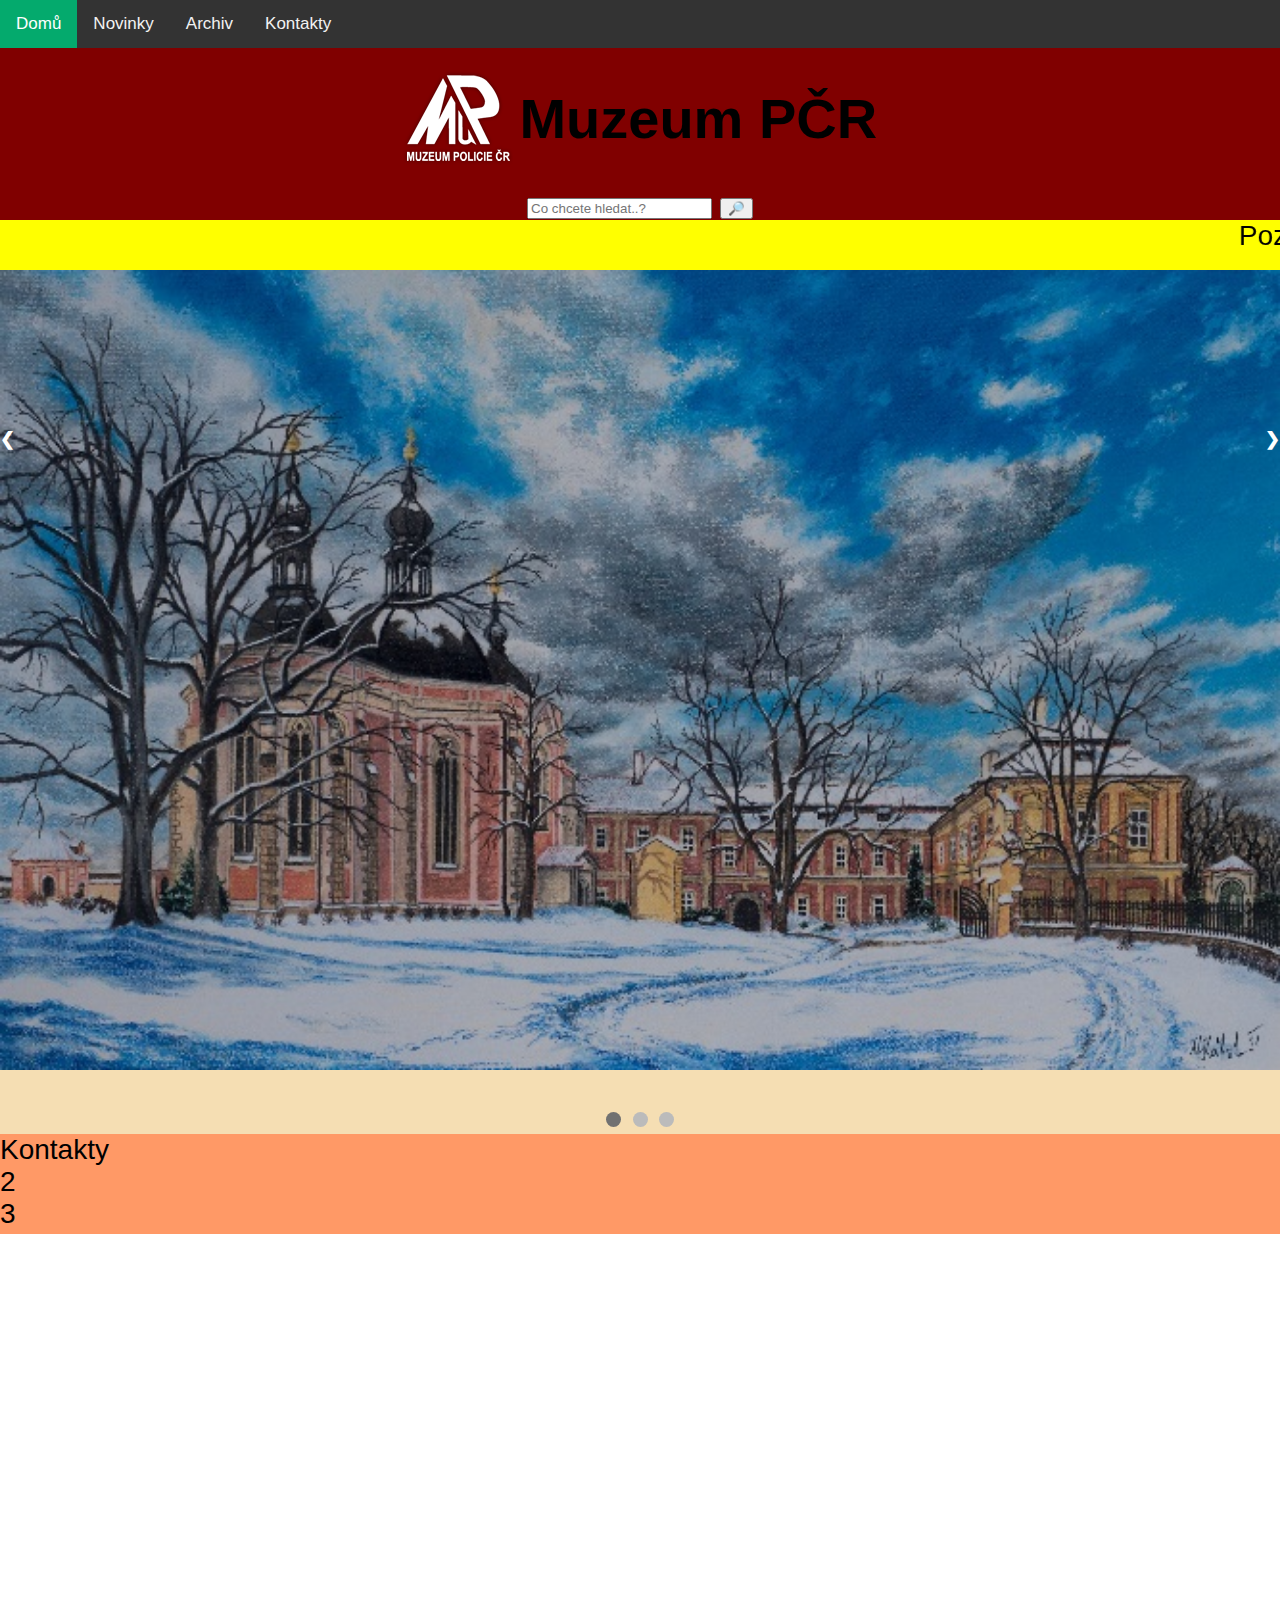
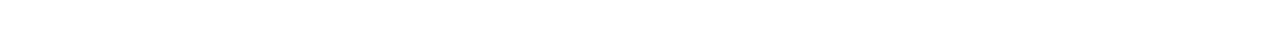
<file: index.html>
<!DOCTYPE html>
<html lang="en">
<head>
    <meta charset="UTF-8">
    <link rel="stylesheet" href="style.CSS">
    <meta name="viewport" content="width=device-width, initial-scale=1.0">
    <title>Muzeum PČR</title>
<style>
      body {
        margin-bottom: 10px;
        font-size: 28px;
        font-family: Arial, Helvetica, sans-serif;
      }
      
      .header {
        background-color: #f1f1f1;
        padding: 30px;
        text-align: center;
      }
      
      #navbar {
        overflow: hidden;
        background-color: #333;
      }
      
      #navbar a {
        float: left;
        display: block;
        color: #f2f2f2;
        text-align: center;
        padding: 14px 16px;
        text-decoration: none;
        font-size: 17px;
      }
      
      #navbar a:hover {
        background-color: #ddd;
        color: black;
      }
      
      #navbar a.active {
        background-color: #04AA6D;
        color: white;
      }
      
      .content {
        padding: 16px;
      }
      
      .sticky {
        position: fixed;
        top: 0;
        width: 100%;
      }
      
      .sticky + .content {
        padding-top: 60px;
      }
</style>
</head>
<body>
      
      
      <div id="navbar">
        <a class="active" href="javascript:void(0)">Domů</a>
        <a href="./Novinky/novinky.html">Novinky</a>
        <a href="./Archiv/archiv.html">Archiv</a>
        <a href="./Kontakty/kontakty.html">Kontakty</a>
      </div>
      
    
      
<script>
      window.onscroll = function() {myFunction()};
      
      var navbar = document.getElementById("navbar");
      var sticky = navbar.offsetTop;
      
      function myFunction() {
        if (window.pageYOffset >= sticky) {
          navbar.classList.add("sticky")
        } else {
          navbar.classList.remove("sticky");
        }
      }
</script>
  

  
  
<header>
     <div id="top" class="red" style="background-color:maroon;">
            <div class="flexbox">
            <div><img src="logo.png"></div>
            <div><h1>Muzeum PČR</h1></div>
            <div><form></form><input name="search" placeholder="Co chcete hledat..?">  
                <input type="submit" value=&#x1F50E;></div>   
            </div>
     </div>     
     <div id="text" class="red" style="background-color: yellow;">
          <marquee>Pozor v pátek 8.11.2021 zavřeno</marquee>
     </div>

   
</header>
<main class="red" style="background-color:wheat">
  <style>
    * {box-sizing: border-box}
    body {font-family: Verdana, sans-serif; margin:0}
    .mySlides {display: none}
    img {vertical-align: middle;}
    
    /* Slideshow container */
    .Slideshow-container {
      max-width: 400px;
      max-height: 400px;
      position: relative;
      margin: auto;
    }
    
    /* Next & previous buttons */
    .prev, .next {
      cursor: pointer;
      position: absolute;
      top: 50%;
      width: auto;
      padding: 15x;
      margin-top: -22px;
      color: white;
      font-weight: bold;
      font-size: 18px;
      transition: 0.6s ease;
      border-radius: 0 3px 3px 0;
      user-select: none;
    }
    
    /* Position the "next button" to the right */
    .next {
      right: 0;
      border-radius: 3px 0 0 3px;
    }
    
    /* On hover, add a black background color with a little bit see-through */
    .prev:hover, .next:hover {
      background-color: rgba(0,0,0,0.8);
    }
    
 
    
    /* The dots/bullets/indicators */
    .dot {
      cursor: pointer;
      height: 15px;
      width: 15px;
      margin: 0 2px;
      background-color: #bbb;
      border-radius: 50%;
      display: inline-block;
      transition: background-color 0.6s ease;
    }
    
    .active, .dot:hover {
      background-color: #717171;
    }
    
    /* Fading animation */
    .fade {
      -webkit-animation-name: fade;
      -webkit-animation-duration: 1.5s;
      animation-name: fade;
      animation-duration: 1.5s;
    }
    
    @-webkit-keyframes fade {
      from {opacity: .4} 
      to {opacity: 1}
    }
    
    @keyframes fade {
      from {opacity: .4} 
      to {opacity: 1}
    }
    
    /* On smaller screens, decrease text size */
    @media only screen and (max-width: 300px) {
      .prev, .next,.text {font-size: 11px}
    }
    </style>
    </head>
    <body>
    
    <div class="slideshow-container">
    
    <div class="mySlides fade">
      <img src="fd.jpg" style="width:100% ; height: 800px">
    </div>
    
    <div class="mySlides fade">
      <img src="motor.jpeg" style="width:100%; height: 800px">
    </div>
    
    <div class="mySlides fade">
      <img src="6872728-2e3151.jpg" style="width:100%; height: 800px">
    </div>
    
    <a class="prev" onclick="plusSlides(-1)">&#10094;</a>
    <a class="next" onclick="plusSlides(1)">&#10095;</a>
    
    </div>
    <br>
    
    <div style="text-align:center">
      <span class="dot" onclick="currentSlide(1)"></span> 
      <span class="dot" onclick="currentSlide(2)"></span> 
      <span class="dot" onclick="currentSlide(3)"></span> 
    </div>
    
    <script>
    var slideIndex = 1;
    showSlides(slideIndex);
    
    function plusSlides(n) {
      showSlides(slideIndex += n);
    }
    
    function currentSlide(n) {
      showSlides(slideIndex = n);
    }
    
    function showSlides(n) {
      var i;
      var slides = document.getElementsByClassName("mySlides");
      var dots = document.getElementsByClassName("dot");
      if (n > slides.length) {slideIndex = 1}    
      if (n < 1) {slideIndex = slides.length}
      for (i = 0; i < slides.length; i++) {
          slides[i].style.display = "none";  
      }
      for (i = 0; i < dots.length; i++) {
          dots[i].className = dots[i].className.replace(" active", "");
      }
      slides[slideIndex-1].style.display = "block";  
      dots[slideIndex-1].className += " active";
    }
    </script>
</main>
<footer id="foot" class="red" style="background-color:rgb(255, 153, 102);">
<div class="flex-container">
  <div class="flex-item-left">Kontakty</div>
  <div class="flex-item-right">2</div>
  <div class="flex-item-center">3</div>
    
</footer>
<div style="width: 100%"><iframe width="100%" height="400" frameborder="0" scrolling="no" marginheight="0" marginwidth="0" src="https://maps.google.com/maps?width=100%25&amp;height=400&amp;hl=en&amp;q=praha+(My%20Business%20Name)&amp;t=&amp;z=14&amp;ie=UTF8&amp;iwloc=B&amp;output=embed"><a href="https://www.gps.ie/car-satnav-gps/">best car gps</a></iframe></div>
</html>
</file>
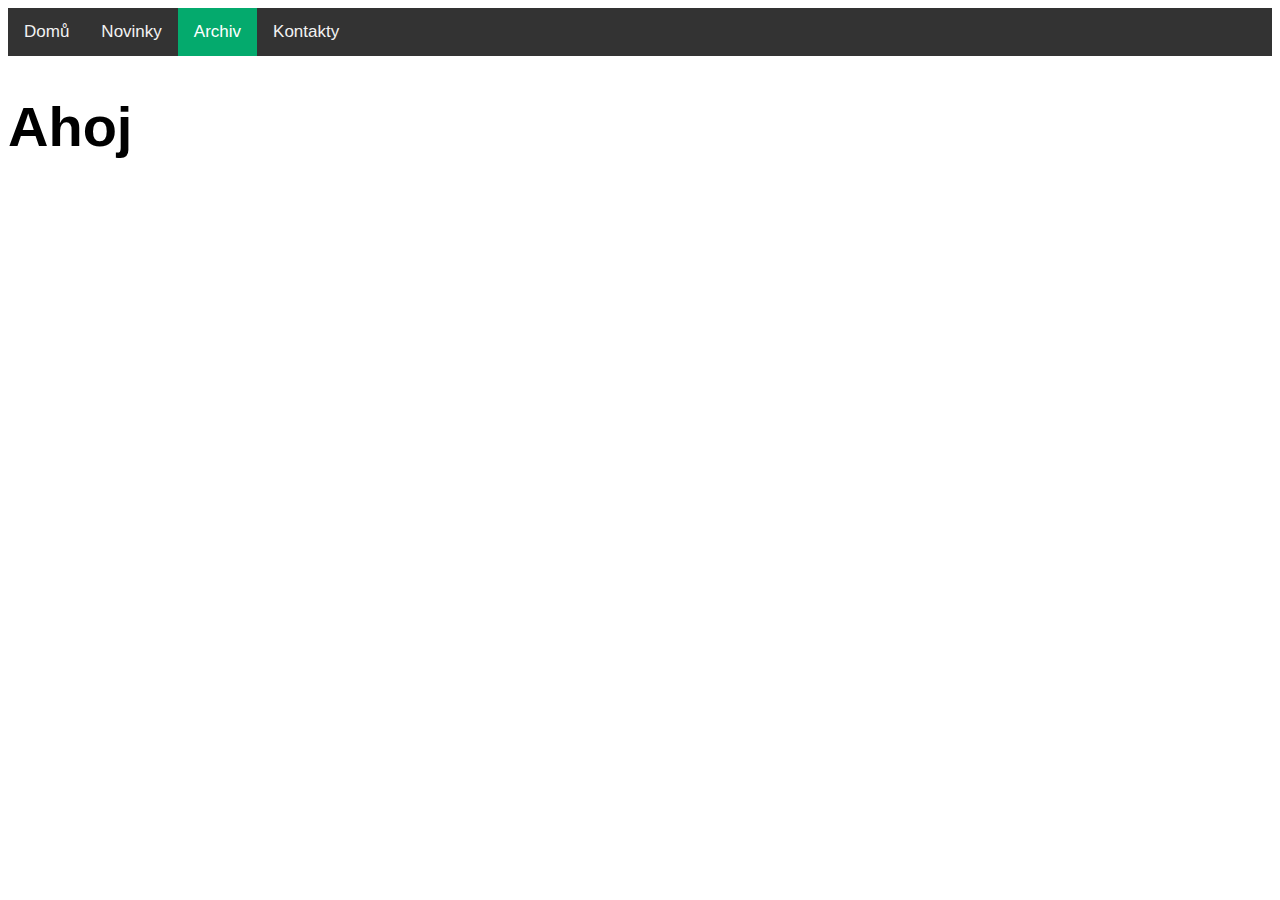
<file: Archiv/archiv.html>
<!DOCTYPE html>
<html lang="en">
<head>
    <style>
    body {
      margin-bottom: 10px;
      font-size: 28px;
      font-family: Arial, Helvetica, sans-serif;
    }
    
    .header {
      background-color: #f1f1f1;
      padding: 30px;
      text-align: center;
    }
    
    #navbar {
      overflow: hidden;
      background-color: #333;
    }
    
    #navbar a {
      float: left;
      display: block;
      color: #f2f2f2;
      text-align: center;
      padding: 14px 16px;
      text-decoration: none;
      font-size: 17px;
    }
    
    #navbar a:hover {
      background-color: #ddd;
      color: black;
    }
    
    #navbar a.active {
      background-color: #04AA6D;
      color: white;
    }
    
    .content {
      padding: 16px;
    }
    
    .sticky {
      position: fixed;
      top: 0;
      width: 100%;
    }
    
    .sticky + .content {
      padding-top: 60px;
    }
    </style>
    </head>
    <body>
    
    
    <div id="navbar">
      <a href="../index.html">Domů</a>
      <a href="../Novinky/novinky.html">Novinky</a>
      <a class="active" href="javascript:void(0)">Archiv</a>
      <a href="../Kontakty/kontakty.html">Kontakty</a>
    </div>
    
  
    
    <script>
    window.onscroll = function() {myFunction()};
    
    var navbar = document.getElementById("navbar");
    var sticky = navbar.offsetTop;
    
    function myFunction() {
      if (window.pageYOffset >= sticky) {
        navbar.classList.add("sticky")
      } else {
        navbar.classList.remove("sticky");
      }
    }
    </script>

<h1> Ahoj<h1>
</head>    
</html>
</file>
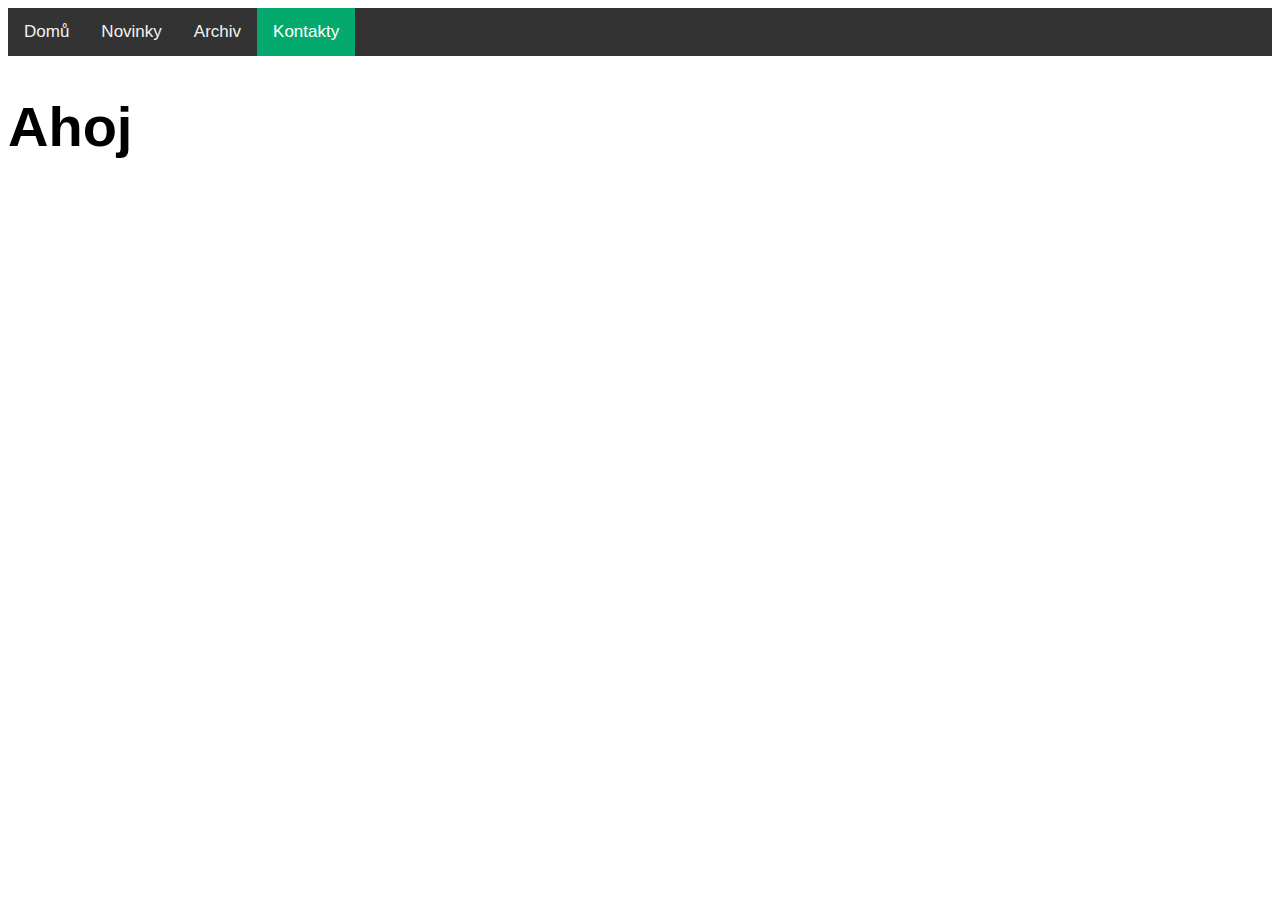
<file: Kontakty/kontakty.html>
<!DOCTYPE html>
<html lang="en">
<head>
    <style>
    body {
      margin-bottom: 10px;
      font-size: 28px;
      font-family: Arial, Helvetica, sans-serif;
    }
    
    .header {
      background-color: #f1f1f1;
      padding: 30px;
      text-align: center;
    }
    
    #navbar {
      overflow: hidden;
      background-color: #333;
    }
    
    #navbar a {
      float: left;
      display: block;
      color: #f2f2f2;
      text-align: center;
      padding: 14px 16px;
      text-decoration: none;
      font-size: 17px;
    }
    
    #navbar a:hover {
      background-color: #ddd;
      color: black;
    }
    
    #navbar a.active {
      background-color: #04AA6D;
      color: white;
    }
    
    .content {
      padding: 16px;
    }
    
    .sticky {
      position: fixed;
      top: 0;
      width: 100%;
    }
    
    .sticky + .content {
      padding-top: 60px;
    }
    </style>
    </head>
    <body>
    
    
    <div id="navbar">
      <a href="../index.html">Domů</a>
      <a href="../Novinky/novinky.html">Novinky</a>
      <a href="../Archiv/archiv.html">Archiv</a>
      <a class="active" href="javascript:void(0)">Kontakty</a>
    </div>
    
  
    
    <script>
    window.onscroll = function() {myFunction()};
    
    var navbar = document.getElementById("navbar");
    var sticky = navbar.offsetTop;
    
    function myFunction() {
      if (window.pageYOffset >= sticky) {
        navbar.classList.add("sticky")
      } else {
        navbar.classList.remove("sticky");
      }
    }
    </script>

<h1> Ahoj<h1>
</head>    
</html>
</file>
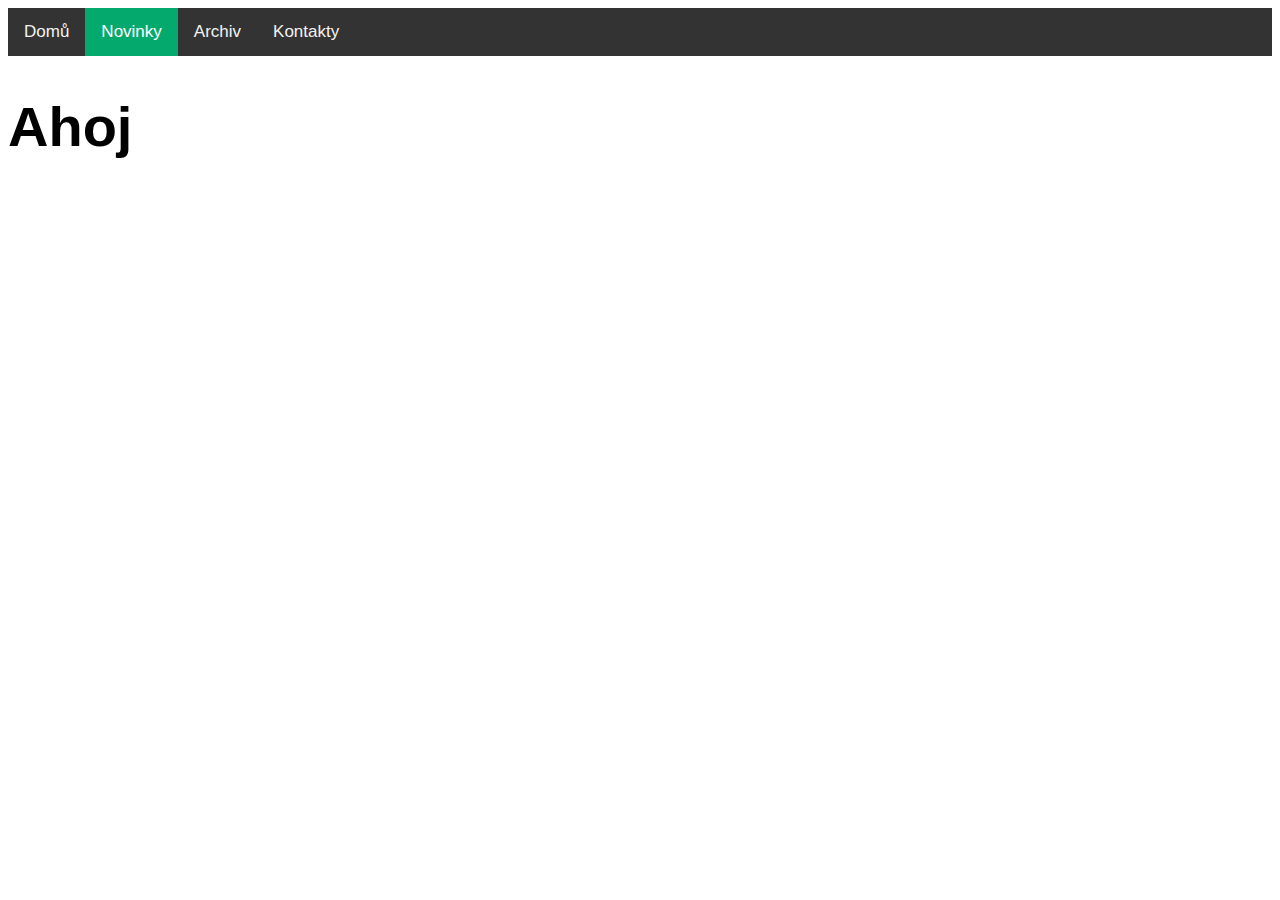
<file: Novinky/novinky.html>
<!DOCTYPE html>
<html lang="en">
<head>
    <style>
    body {
      margin-bottom: 10px;
      font-size: 28px;
      font-family: Arial, Helvetica, sans-serif;
    }
    
    .header {
      background-color: #f1f1f1;
      padding: 30px;
      text-align: center;
    }
    
    #navbar {
      overflow: hidden;
      background-color: #333;
    }
    
    #navbar a {
      float: left;
      display: block;
      color: #f2f2f2;
      text-align: center;
      padding: 14px 16px;
      text-decoration: none;
      font-size: 17px;
    }
    
    #navbar a:hover {
      background-color: #ddd;
      color: black;
    }
    
    #navbar a.active {
      background-color: #04AA6D;
      color: white;
    }
    
    .content {
      padding: 16px;
    }
    
    .sticky {
      position: fixed;
      top: 0;
      width: 100%;
    }
    
    .sticky + .content {
      padding-top: 60px;
    }
    </style>
    </head>
    <body>
    
    
    <div id="navbar">
      <a href="../index.html">Domů</a>
      <a class="active" href="javascript:void(0)">Novinky</a>
      <a href="../Archiv/archiv.html">Archiv</a>
      <a href="../Kontakty/kontakty.html">Kontakty</a>
    </div>
    
  
    
    <script>
    window.onscroll = function() {myFunction()};
    
    var navbar = document.getElementById("navbar");
    var sticky = navbar.offsetTop;
    
    function myFunction() {
      if (window.pageYOffset >= sticky) {
        navbar.classList.add("sticky")
      } else {
        navbar.classList.remove("sticky");
      }
    }
    </script>

<h1> Ahoj<h1>
</head>    
</html>
</file>
<file: style.CSS>
.container{width:1200px;margin:0 auto;}
.red{border:1px }
#text{height: 50px;max-width: 100%;}
#top{min-height: 100px;max-width: 100%;}
#slider{min-height: 400px;max-width: 100%;}
#foot{min-height: 100px;max-width: 100%;}
#map{min-height: 200px;max-width: 100%; }

.flexbox{
    margin-left:400px;
    margin-right: 400px;
    display: flex;
    flex-direction: row;
    justify-content: space-around ;
    align-items: center;
    text-align: center;
    flex-wrap: wrap;
  }
</file>
